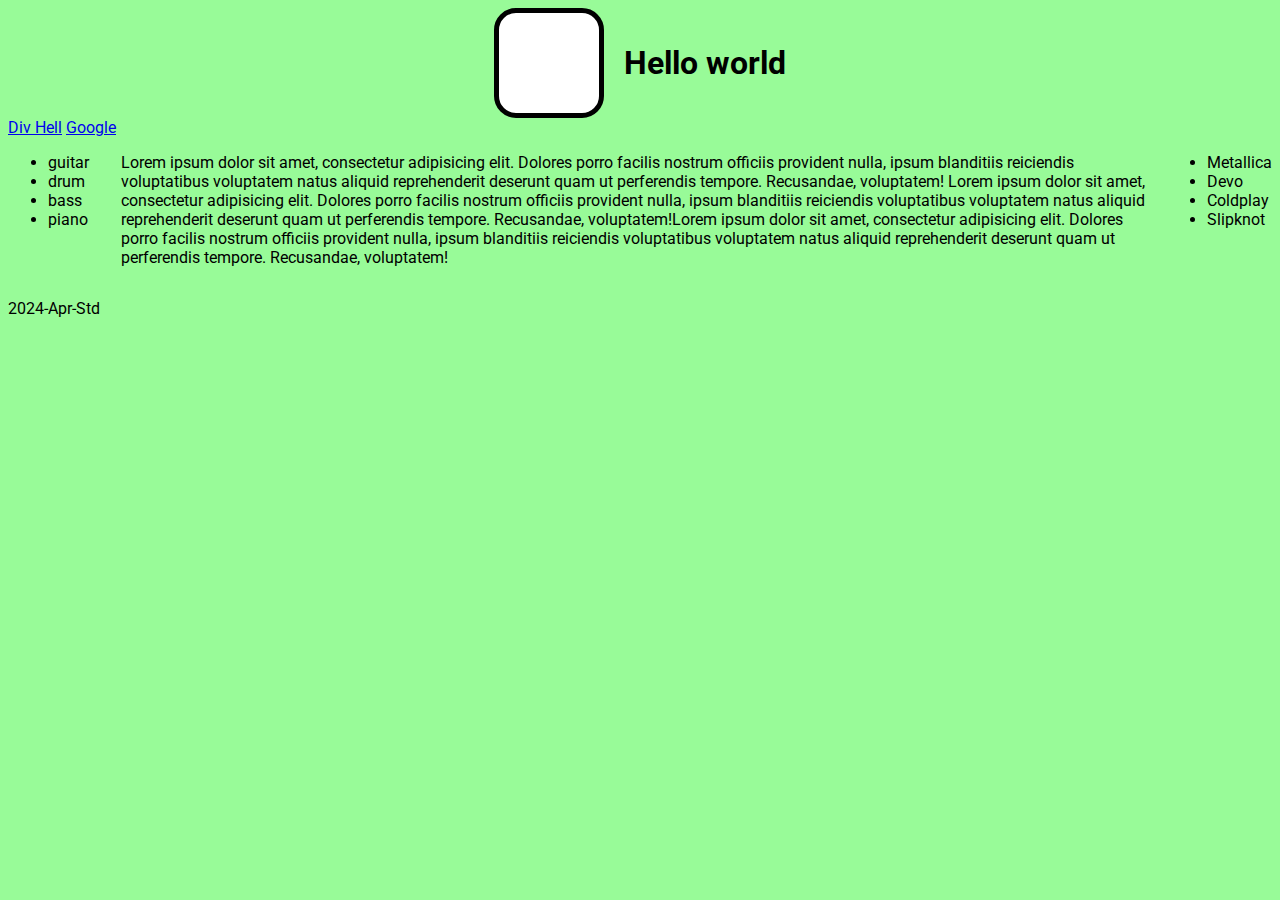
<file: index.html>
<!DOCTYPE html>
<html lang="en">
<head>
    <meta charset="UTF-8">
    <meta name="viewport" content="width=device-width, initial-scale=1.0">
    <title>Document</title>
    <link rel="stylesheet" href="./style.css">
</head>
<body>
    <header class="row">
        <div class="logo"></div>
        <h1>Hello world</h1>
    </header>
    <nav>
        <a href="./div_hell.html">Div Hell</a>
        <a href="https://www.google.com" target="_blank">Google</a>
    </nav>
    <main class="row">
        <div class="column">
            <ul>
                <li>guitar</li>
                <li>drum</li>
                <li>bass</li>
                <li>piano</li>
            </ul>
        </div>
        <article class="main_p">
            <p>Lorem ipsum dolor sit amet, consectetur adipisicing elit. Dolores porro facilis nostrum officiis provident nulla, ipsum blanditiis reiciendis voluptatibus voluptatem natus aliquid reprehenderit deserunt quam ut perferendis tempore. Recusandae, voluptatem! Lorem ipsum dolor sit amet, consectetur adipisicing elit. Dolores porro facilis nostrum officiis provident nulla, ipsum blanditiis reiciendis voluptatibus voluptatem natus aliquid reprehenderit deserunt quam ut perferendis tempore. Recusandae, voluptatem!Lorem ipsum dolor sit amet, consectetur adipisicing elit. Dolores porro facilis nostrum officiis provident nulla, ipsum blanditiis reiciendis voluptatibus voluptatem natus aliquid reprehenderit deserunt quam ut perferendis tempore. Recusandae, voluptatem!</p>
        </article>
        <aside class="column">
            <ul>
                <li>Metallica</li>
                <li>Devo</li>
                <li>Coldplay</li>
                <li>Slipknot</li>
            </ul>
        </aside>
    </main>
   <footer class="row">
    <p>2024-Apr-Std</p>
   </footer>
    
    
</body>
</html>
</file>
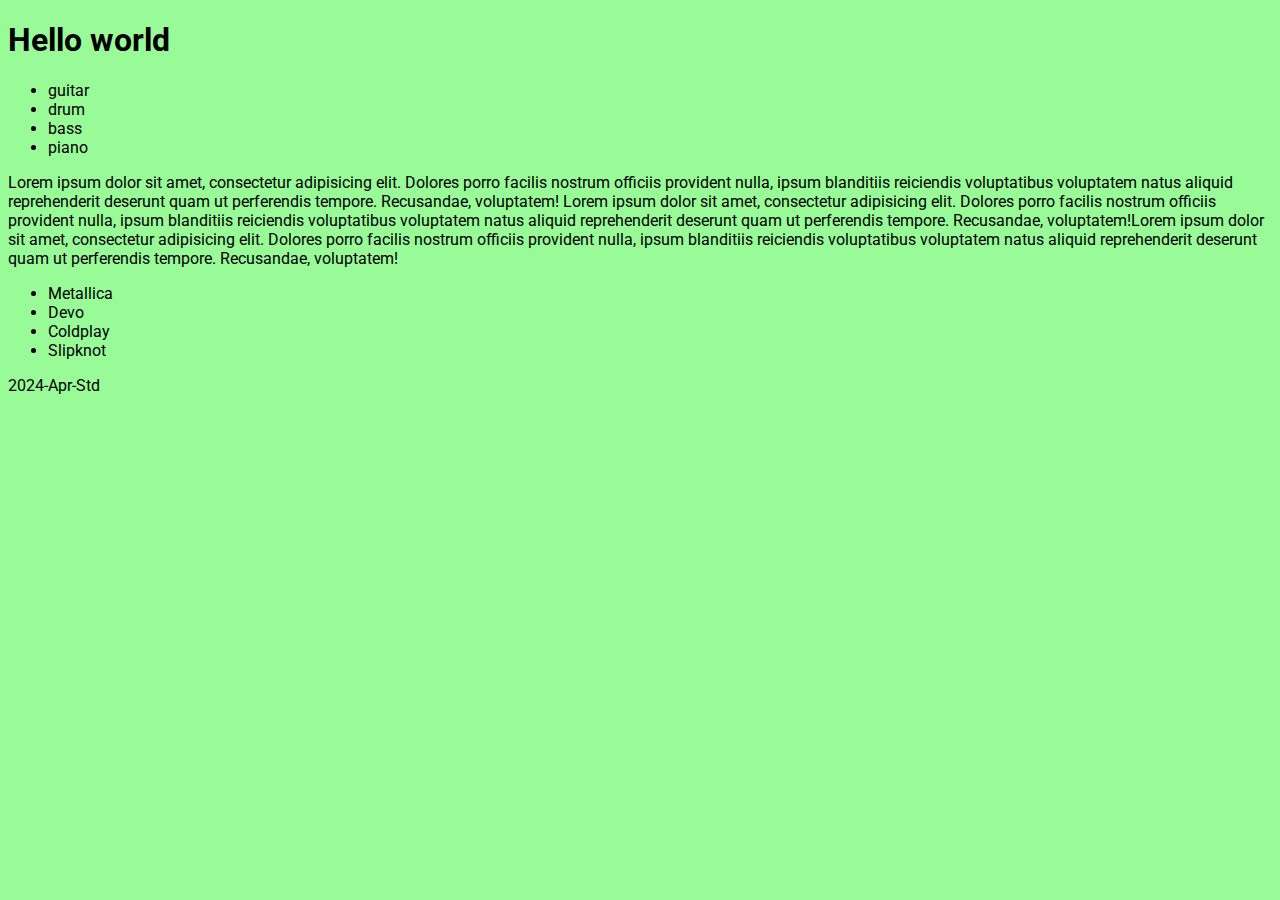
<file: div_hell.html>
<!DOCTYPE html>
<html lang="en">
<head>
    <meta charset="UTF-8">
    <meta name="viewport" content="width=device-width, initial-scale=1.0">
    <title>Document</title>
    <link rel="stylesheet" href="./style.css">
</head>
<body>
    <div class="row">
        <h1>Hello world</h1>
    </div>
    <div class="row">
        <div class="column">
            <ul>
                <li>guitar</li>
                <li>drum</li>
                <li>bass</li>
                <li>piano</li>
            </ul>
        </div>
        <div class="column">
            <p>Lorem ipsum dolor sit amet, consectetur adipisicing elit. Dolores porro facilis nostrum officiis provident nulla, ipsum blanditiis reiciendis voluptatibus voluptatem natus aliquid reprehenderit deserunt quam ut perferendis tempore. Recusandae, voluptatem! Lorem ipsum dolor sit amet, consectetur adipisicing elit. Dolores porro facilis nostrum officiis provident nulla, ipsum blanditiis reiciendis voluptatibus voluptatem natus aliquid reprehenderit deserunt quam ut perferendis tempore. Recusandae, voluptatem!Lorem ipsum dolor sit amet, consectetur adipisicing elit. Dolores porro facilis nostrum officiis provident nulla, ipsum blanditiis reiciendis voluptatibus voluptatem natus aliquid reprehenderit deserunt quam ut perferendis tempore. Recusandae, voluptatem!</p>
        </div>
        <div class="column">
            <ul>
                <li>Metallica</li>
                <li>Devo</li>
                <li>Coldplay</li>
                <li>Slipknot</li>
            </ul>
        </div>
    </div>
   <div class="row">
    <p>2024-Apr-Std</p>
   </div>
</file>
<file: style.css>
/* Default styles for small screens and anything not caught by media */
@import url('https://fonts.googleapis.com/css2?family=Roboto:ital,wght@0,100;0,300;0,400;0,500;0,700;0,900;1,100;1,300;1,400;1,500;1,700;1,900&display=swap');
body {
    background-color: rgb(30, 142, 234);
    /* font-family: Arial, Helvetica, sans-serif; */
    font-family: 'Roboto', sans-serif;
  }

  header {
    display: flex;
    flex-direction: column;
    align-items: center;

  }

  .logo {
    width: 100px;
    height: 100px;
    background-color: white;
    border: 5px solid black;
    border-radius: 20%;
  }

  main {
    display: flex;
    flex-direction: column; 

  }

  /* h1 {
    display: inline;
    background-color: white;
   } */
  
  /* .column {
    width: 100%;
  } */
  /* Styled for screens 600px wide and larger */
  /* @media screen and (min-width: 600px) { */
  @media screen and (width > 600px) {
    body {
      background-color: palegreen;
    }

    header {
      flex-direction: row;
      justify-content: center;
      gap: 20px;
    }
    
    main {
      flex-direction: row;
      justify-content: space-around;
      gap: 1rem;
    }
    .main_p {
      padding-left: 1rem;

    }
    /* .column {
      float: left;
      width: 33.33%;
    } */
  
    /* Clear floats after the columns */
    /* .row:after {
      content: "";
      display: table;
      clear: both;
    } */
  }
</file>
